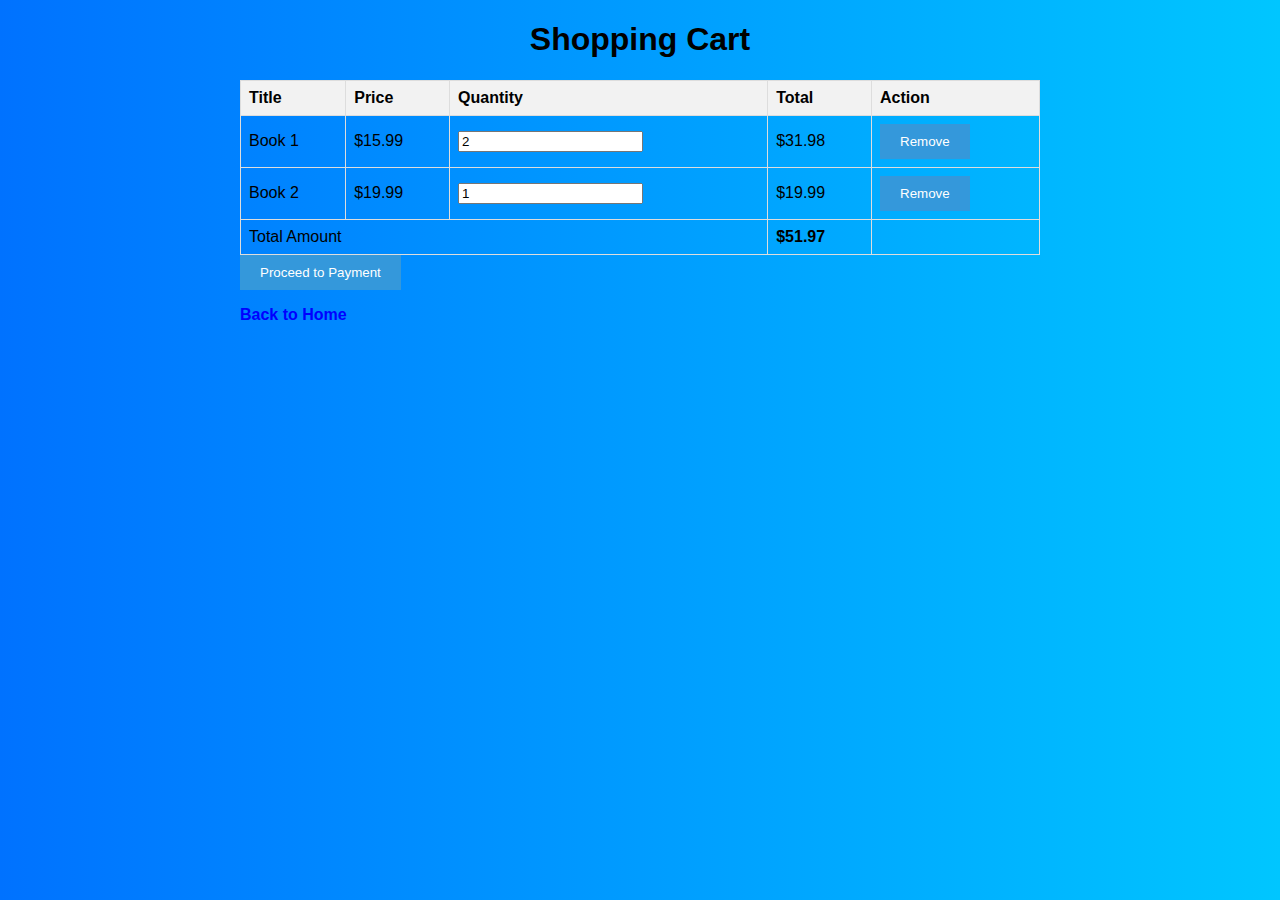
<file: cart.html>
<!DOCTYPE html>
<html lang="en">
<head>
    <meta charset="UTF-8">
    <meta name="viewport" content="width=device-width, initial-scale=1.0">
    <link rel="stylesheet" href="cart.css">
    <title>Shopping Cart</title>
    <style>
        body{
            background: -webkit-linear-gradient(left, #0072ff, #00c6ff);
        }
        a{
            color: blue;
        }
    </style>
</head>
<body>
    <div class="container">
        <h1>Shopping Cart</h1>

        <!-- Cart table -->
        <table class="cart-table">
            <thead>
                <tr>
                    <th>Title</th>
                    <th>Price</th>
                    <th>Quantity</th>
                    <th>Total</th>
                    <th>Action</th>
                </tr>
            </thead>
            <tbody id="cart-body">
                <!-- Dynamically populated cart items will go here -->
            </tbody>
            <tfoot>
                <tr>
                    <td colspan="3">Total Amount</td>
                    <td id="cart-total">$0.00</td>
                    <td></td>
                </tr>
            </tfoot>
        </table>

        <!-- Proceed to Payment button -->
        <button id="proceed-to-payment">Proceed to Payment</button>

        <!-- Link to return to the Home page -->
        <p><a href="index.html">Back to Home</a></p>
    </div>

    <script src="cart.js"></script>
</body>
</html>
</file>
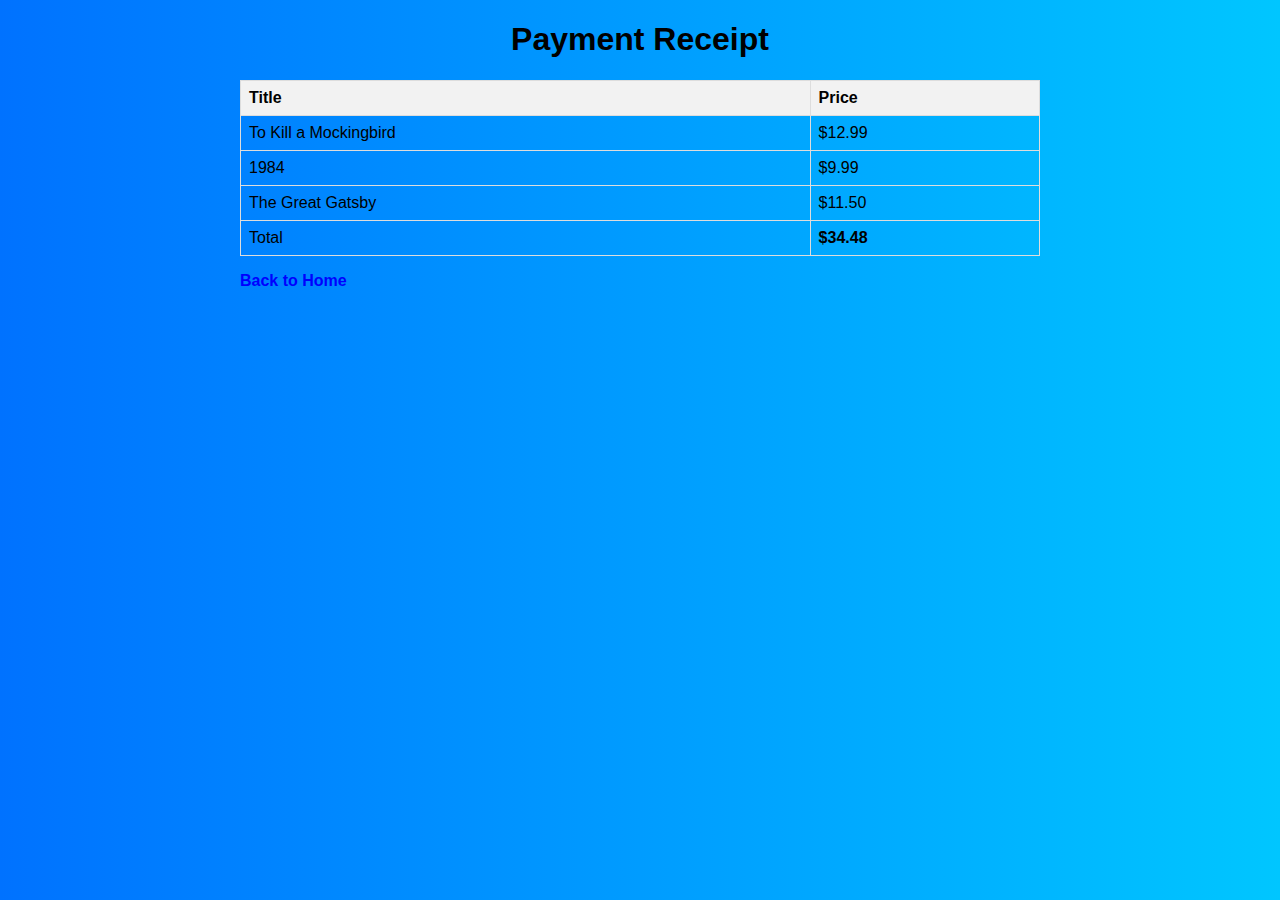
<file: payment.html>
<!DOCTYPE html>
<html lang="en">
<head>
    <meta charset="UTF-8">
    <meta name="viewport" content="width=device-width, initial-scale=1.0">
    <title>Payment</title>
    <link href="https://cdn.jsdelivr.net/npm/bootstrap@5.0.2/dist/css/bootstrap.min.css" rel="stylesheet" integrity="sha384-EVSTQN3/azprG1Anm3QDgpJLIm9Nao0Yz1ztcQTwFspd3yD65VohhpuuCOmLASjC" crossorigin="anonymous">
    <script src="https://cdn.jsdelivr.net/npm/bootstrap@5.0.2/dist/js/bootstrap.bundle.min.js" integrity="sha384-MrcW6ZMFYlzcLA8Nl+NtUVF0sA7MsXsP1UyJoMp4YLEuNSfAP+JcXn/tWtIaxVXM" crossorigin="anonymous"></script>
<style>
    body {
        background: -webkit-linear-gradient(left, #0072ff, #00c6ff);
    font-family: Arial, sans-serif;
    margin: 20px;
}

.container {
    max-width: 800px;
    margin: 0 auto;
}

h1 {
    text-align: center;
}

.receipt-table {
    width: 100%;
    border-collapse: collapse;
    margin-top: 20px;
}

.receipt-table th, .receipt-table td {
    border: 1px solid #ddd;
    padding: 8px;
    text-align: left;
}

.receipt-table th {
    background-color: #f2f2f2;
}

#total-amount {
    font-weight: bold;
}

a {
    text-decoration: none;
    color: blue;
    font-weight: bold;
}
</style>
</head>
<body>
    <div class="container">
        <h1>Payment Receipt</h1>

        <!-- Receipt table -->
        <table class="receipt-table">
            <thead>
                <tr>
                    <th>Title</th>
                    <th>Price</th>
                </tr>
            </thead>
            <tbody id="receipt-body">
                <!-- Dynamically populated receipt items will go here -->
            </tbody>
            <tfoot>
                <tr>
                    <td>Total</td>
                    <td id="total-amount">$0.00</td>
                </tr>
            </tfoot>
        </table>

        <!-- Link to return to the Home page -->
        <p><a href="index.html">Back to Home</a></p>
    </div>

    <script src="payment.js"></script>
</body>
</html>
</file>
<file: cart.css>
body {
    font-family: Arial, sans-serif;
    margin: 20px;
}

.container {
    max-width: 800px;
    margin: 0 auto;
}

h1 {
    text-align: center;
}

.cart-table {
    width: 100%;
    border-collapse: collapse;
    margin-top: 20px;
}

.cart-table th, .cart-table td {
    border: 1px solid #ddd;
    padding: 8px;
    text-align: left;
}

.cart-table th {
    background-color: #f2f2f2;
}

#cart-total {
    font-weight: bold;
}

button {
    background-color: #3498db;
    color: #fff;
    border: none;
    padding: 10px 20px;
    cursor: pointer;
}

a {
    text-decoration: none;
    color: #3498db;
    font-weight: bold;
}

button:hover, a:hover {
    background-color: #2980b9;
}
</file>
